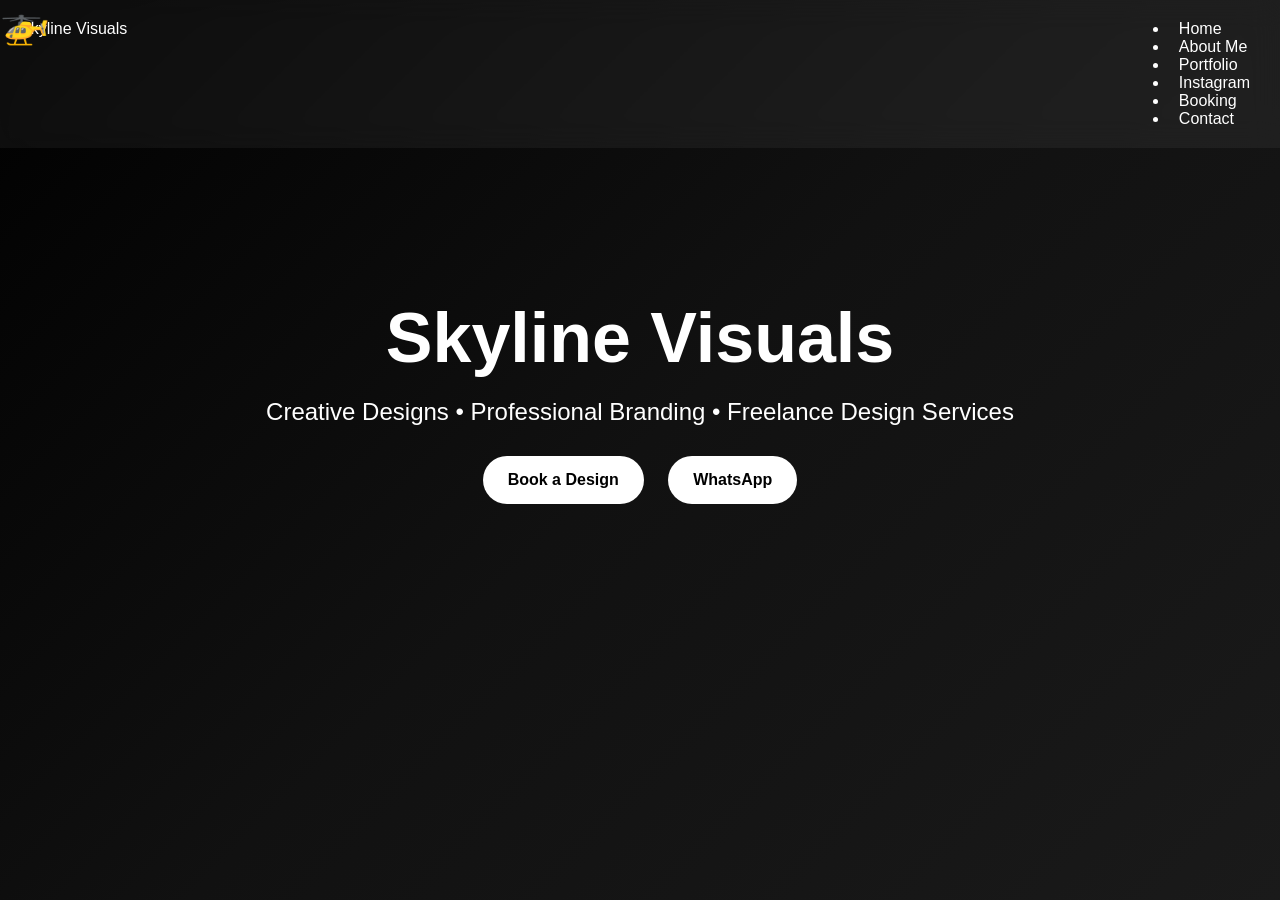
<file: index.html>
<!DOCTYPE html>
<html lang="en">
<head>
<meta charset="UTF-8">
<meta name="viewport" content="width=device-width, initial-scale=1.0">
<title>Skyline Visuals</title>
<link rel="stylesheet" href="style.css">
</head>
<body>

<div class="drone">🚁</div>

<nav>
    <div class="logo">Skyline Visuals</div>
    <ul>
        <li><a href="index.html">Home</a></li>
        <li><a href="about.html">About Me</a></li>
        <li><a href="portfolio.html">Portfolio</a></li>
        <li><a href="instagram.html">Instagram</a></li>
        <li><a href="booking.html">Booking</a></li>
        <li><a href="contact.html">Contact</a></li>
    </ul>
</nav>

<section class="hero">
    <h1>Skyline Visuals</h1>
    <p>Creative Designs • Professional Branding • Freelance Design Services</p>

    <a href="booking.html" class="btn">Book a Design</a>
    <a href="https://wa.me/919677261273" class="btn">WhatsApp</a>
</section>

</body>
</html>
</file>
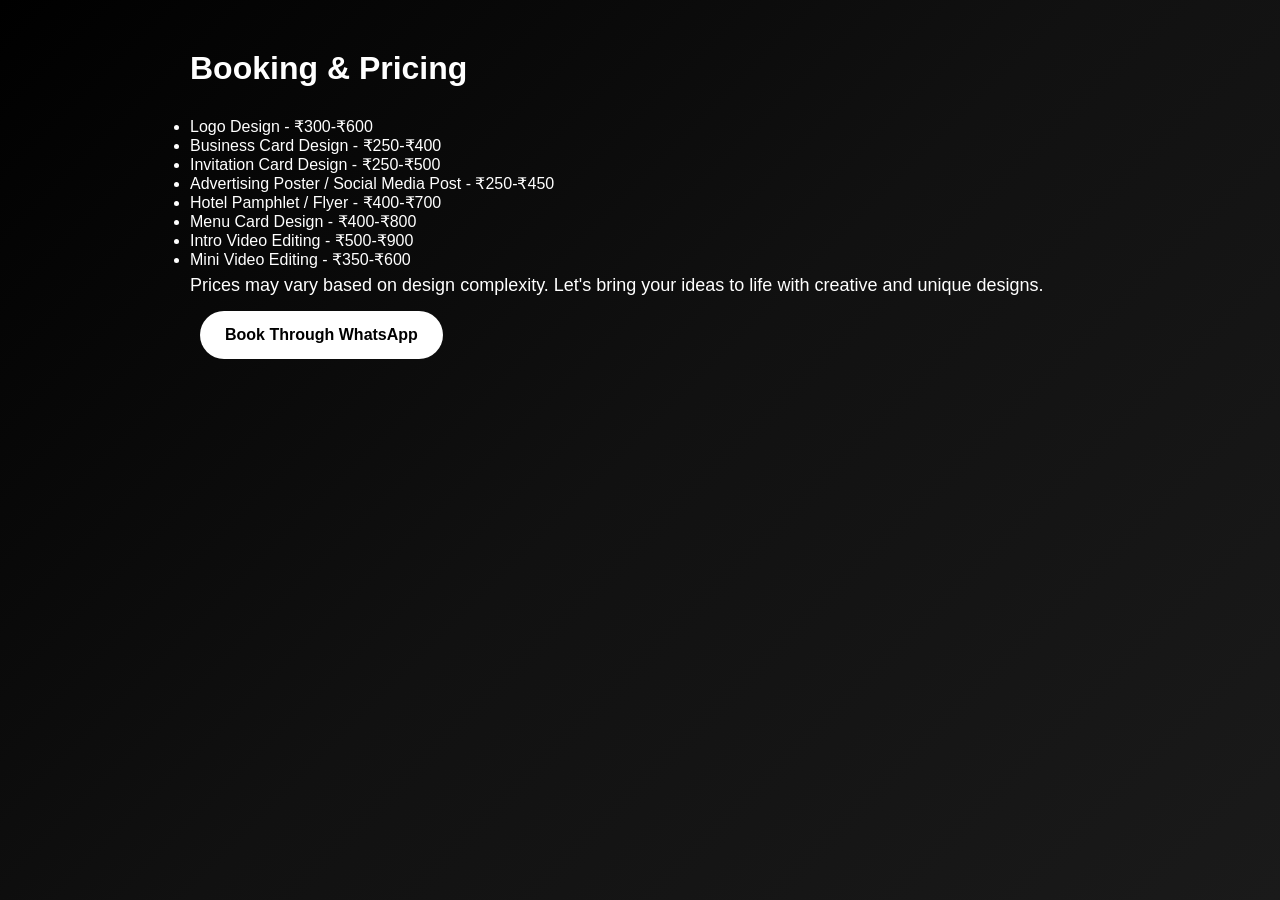
<file: booking.html>
<!DOCTYPE html>
<html>
<head>
<title>Booking</title>
<link rel="stylesheet" href="style.css">
</head>
<body>

<div class="container">

<h1>Booking & Pricing</h1>

<ul>
<li>Logo Design - ₹300-₹600</li>
<li>Business Card Design - ₹250-₹400</li>
<li>Invitation Card Design - ₹250-₹500</li>
<li>Advertising Poster / Social Media Post - ₹250-₹450</li>
<li>Hotel Pamphlet / Flyer - ₹400-₹700</li>
<li>Menu Card Design - ₹400-₹800</li>
<li>Intro Video Editing - ₹500-₹900</li>
<li>Mini Video Editing - ₹350-₹600</li>
</ul>

<p>
Prices may vary based on design complexity.
Let's bring your ideas to life with creative and unique designs.
</p>

<a class="btn"
href="https://wa.me/919677261273">
Book Through WhatsApp
</a>

</div>

</body>
</html>
</file>
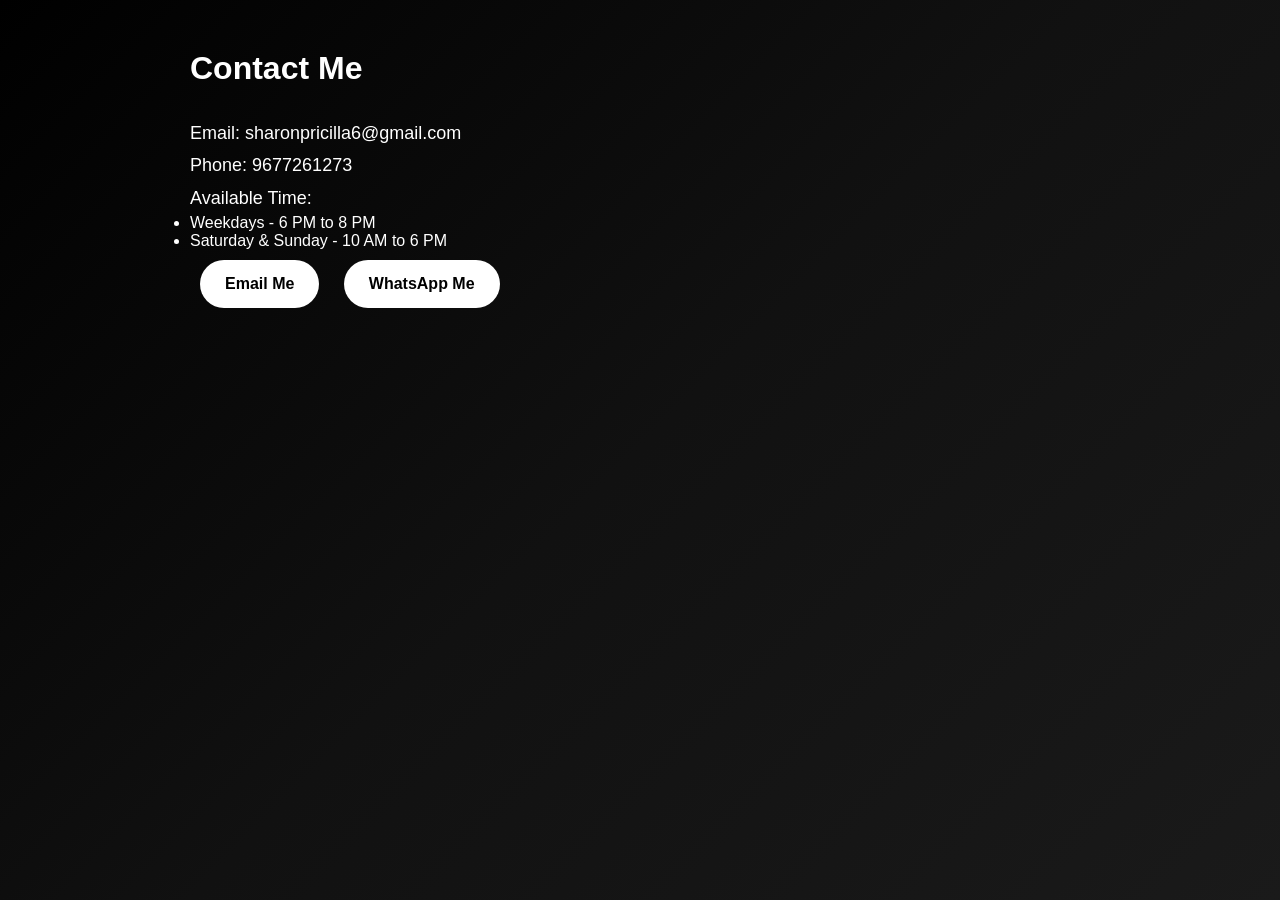
<file: contact.html>
<!DOCTYPE html>
<html>
<head>
<title>Contact</title>
<link rel="stylesheet" href="style.css">
</head>
<body>

<div class="container">

<h1>Contact Me</h1>

<p>Email: sharonpricilla6@gmail.com</p>

<p>Phone: 9677261273</p>

<p>Available Time:</p>

<ul>
<li>Weekdays - 6 PM to 8 PM</li>
<li>Saturday & Sunday - 10 AM to 6 PM</li>
</ul>

<a class="btn"
href="mailto:sharonpricilla6@gmail.com">
Email Me
</a>

<a class="btn"
href="https://wa.me/919677261273">
WhatsApp Me
</a>

</div>

</body>
</html>
</file>
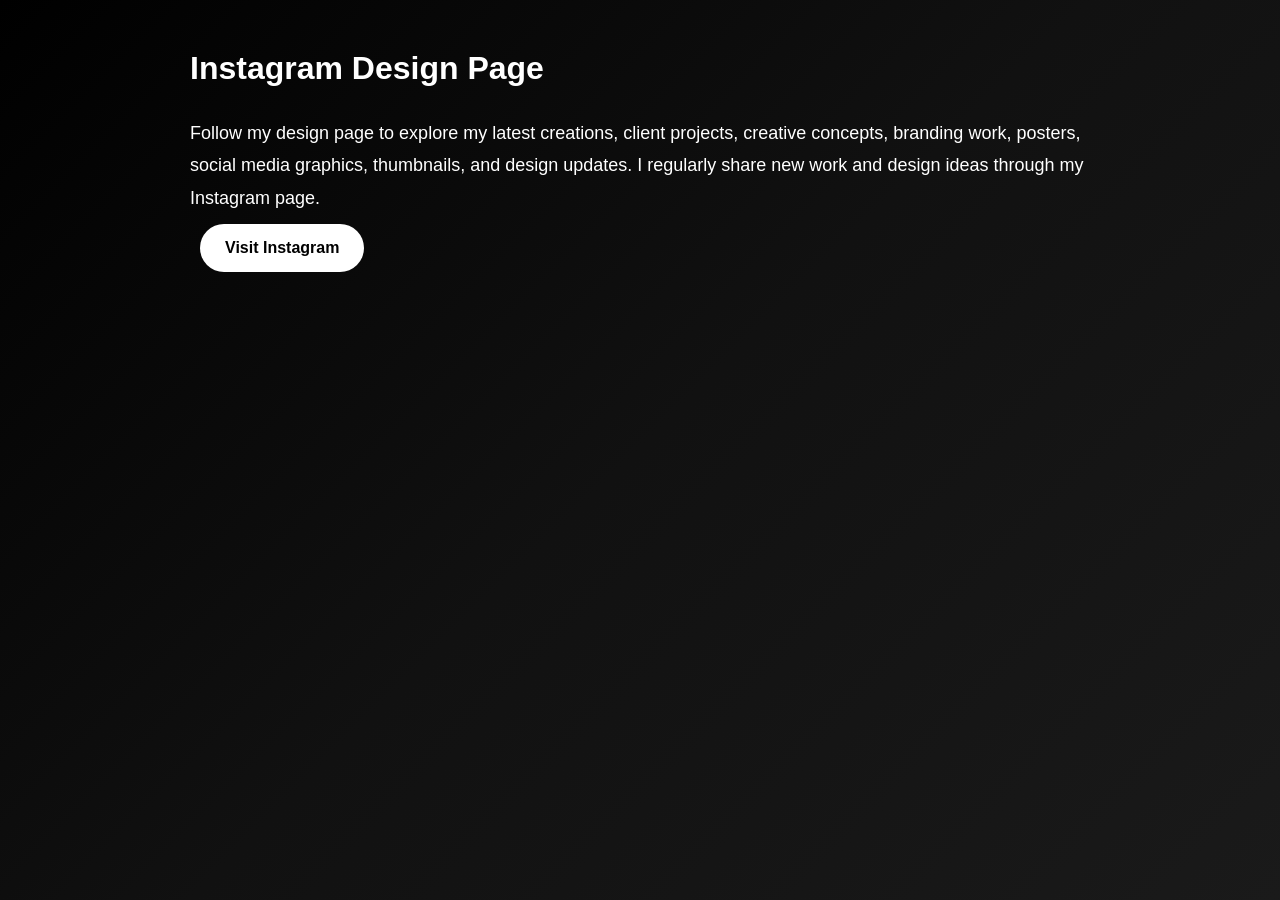
<file: instagram.html>
<!DOCTYPE html>
<html>
<head>
<title>Instagram</title>
<link rel="stylesheet" href="style.css">
</head>
<body>

<div class="container">

<h1>Instagram Design Page</h1>

<p>
Follow my design page to explore my latest creations, client projects,
creative concepts, branding work, posters, social media graphics,
thumbnails, and design updates.

I regularly share new work and design ideas through my Instagram page.
</p>

<a class="btn"
href="https://www.instagram.com/__sharon_designs__/"
target="_blank">
Visit Instagram
</a>

</div>

</body>
</html>
</file>
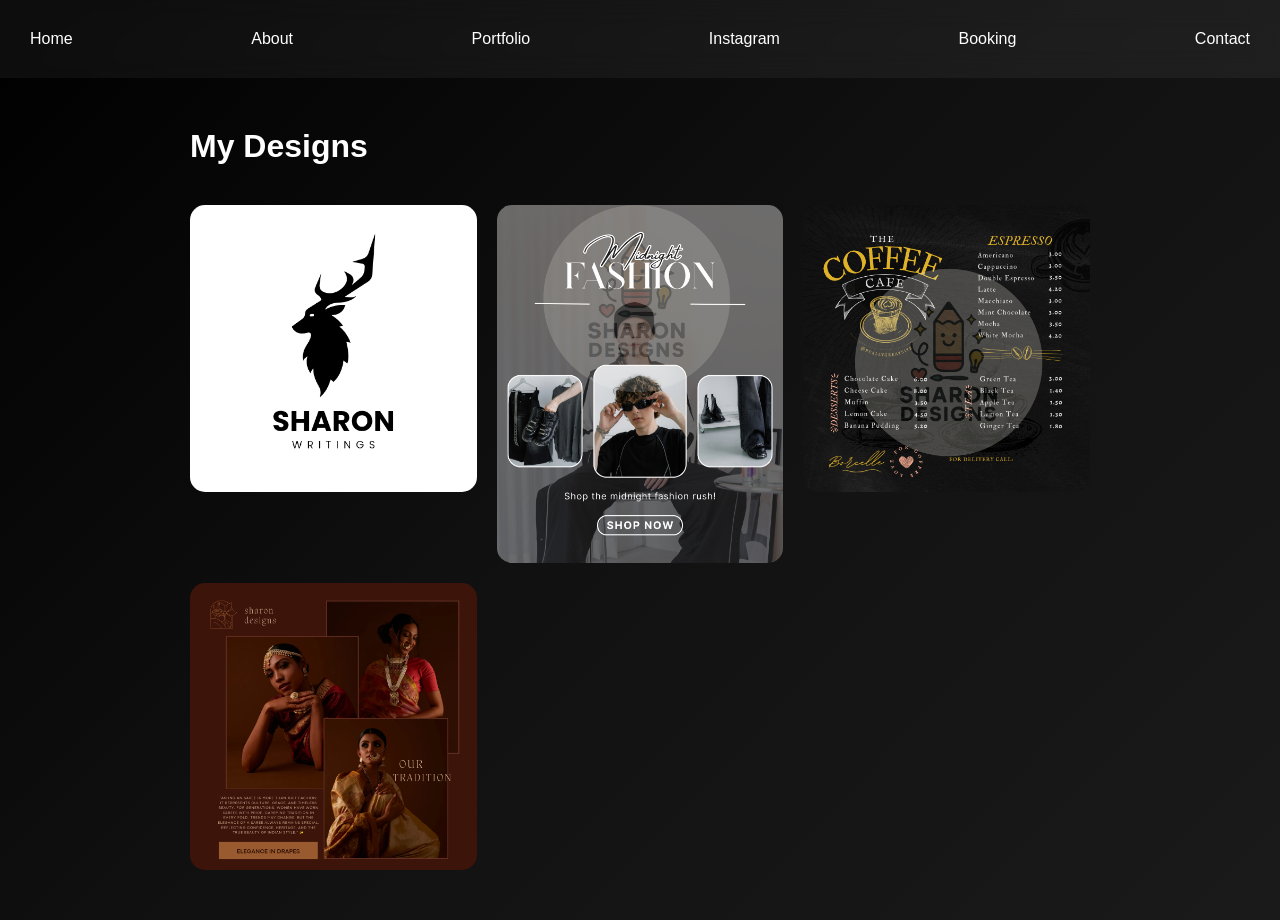
<file: portfolio.html>
<!DOCTYPE html>
<html>
<head>
<title>Portfolio</title>
<link rel="stylesheet" href="style.css">
</head>
<body>

<nav>
<a href="index.html">Home</a>
<a href="about.html">About</a>
<a href="portfolio.html">Portfolio</a>
<a href="instagram.html">Instagram</a>
<a href="booking.html">Booking</a>
<a href="contact.html">Contact</a>
</nav>

<div class="container">

<h1>My Designs</h1>

<div class="gallery">

<img src="design1.png">
<img src="design2.png">
<img src="design3.png">
<img src="design4.png">

</div>

</div>

</body>
</html>
</file>
<file: style.css>
*{
margin:0;
padding:0;
box-sizing:border-box;
font-family:Segoe UI,sans-serif;
}

body{
background:linear-gradient(135deg,#000,#111,#1a1a1a);
color:white;
min-height:100vh;
}

nav{
display:flex;
justify-content:space-between;
padding:20px;
background:rgba(255,255,255,0.05);
backdrop-filter:blur(15px);
}

nav a{
color:white;
text-decoration:none;
margin:10px;
}

.hero{
text-align:center;
padding:150px 20px;
}

.hero h1{
font-size:70px;
}

.hero p{
font-size:24px;
margin:20px;
}

.btn{
display:inline-block;
padding:15px 25px;
background:white;
color:black;
text-decoration:none;
border-radius:30px;
margin:10px;
font-weight:bold;
}

.container{
padding:50px;
max-width:1000px;
margin:auto;
}

.container h1{
margin-bottom:30px;
}

.container p{
line-height:1.8;
font-size:18px;
}

.gallery{
display:grid;
grid-template-columns:repeat(auto-fit,minmax(250px,1fr));
gap:20px;
margin-top:40px;
}

.gallery img{
width:100%;
border-radius:15px;
}

.drone{
position:fixed;
font-size:40px;
animation:fly 15s linear infinite;
z-index:999;
}

@keyframes fly{
0%{
left:-100px;
top:100px;
}
100%{
left:110%;
top:150px;
}
}
</file>
